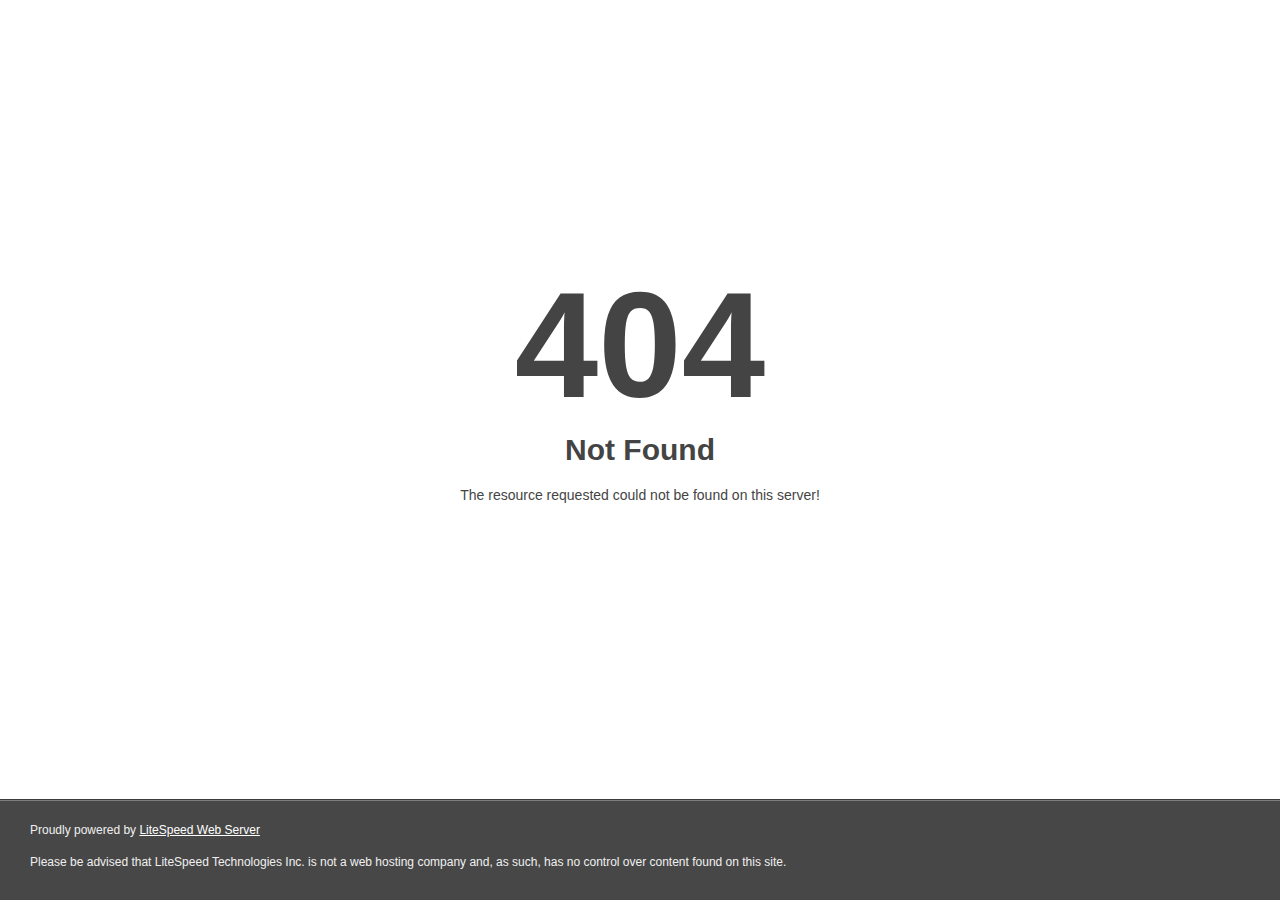
<file: cheats.html>
<!DOCTYPE html>
<html style="height:100%">

<head>
    <meta name="viewport" content="width=device-width, initial-scale=1, shrink-to-fit=no" />
    <title> 404 Not Found
    </title>
</head>

<body style="color: #444; margin:0;font: normal 14px/20px Arial, Helvetica, sans-serif; height:100%; background-color: #fff;">
    <div style="height:auto; min-height:100%; ">
        <div style="text-align: center; width:800px; margin-left: -400px; position:absolute; top: 30%; left:50%;">
            <h1 style="margin:0; font-size:150px; line-height:150px; font-weight:bold;">404</h1>
            <h2 style="margin-top:20px;font-size: 30px;">Not Found
            </h2>
            <p>The resource requested could not be found on this server!</p>
        </div>
    </div>
    <div style="color:#f0f0f0; font-size:12px;margin:auto;padding:0px 30px 0px 30px;position:relative;clear:both;height:100px;margin-top:-101px;background-color:#474747;border-top: 1px solid rgba(0,0,0,0.15);box-shadow: 0 1px 0 rgba(255, 255, 255, 0.3) inset;">
        <br>Proudly powered by <a style="color:#fff;" href="http://www.litespeedtech.com/error-page">LiteSpeed Web Server</a>
        <p>Please be advised that LiteSpeed Technologies Inc. is not a web hosting company and, as such, has no control over content found on this site.</p>
    </div>
</body>

</html>
</file>
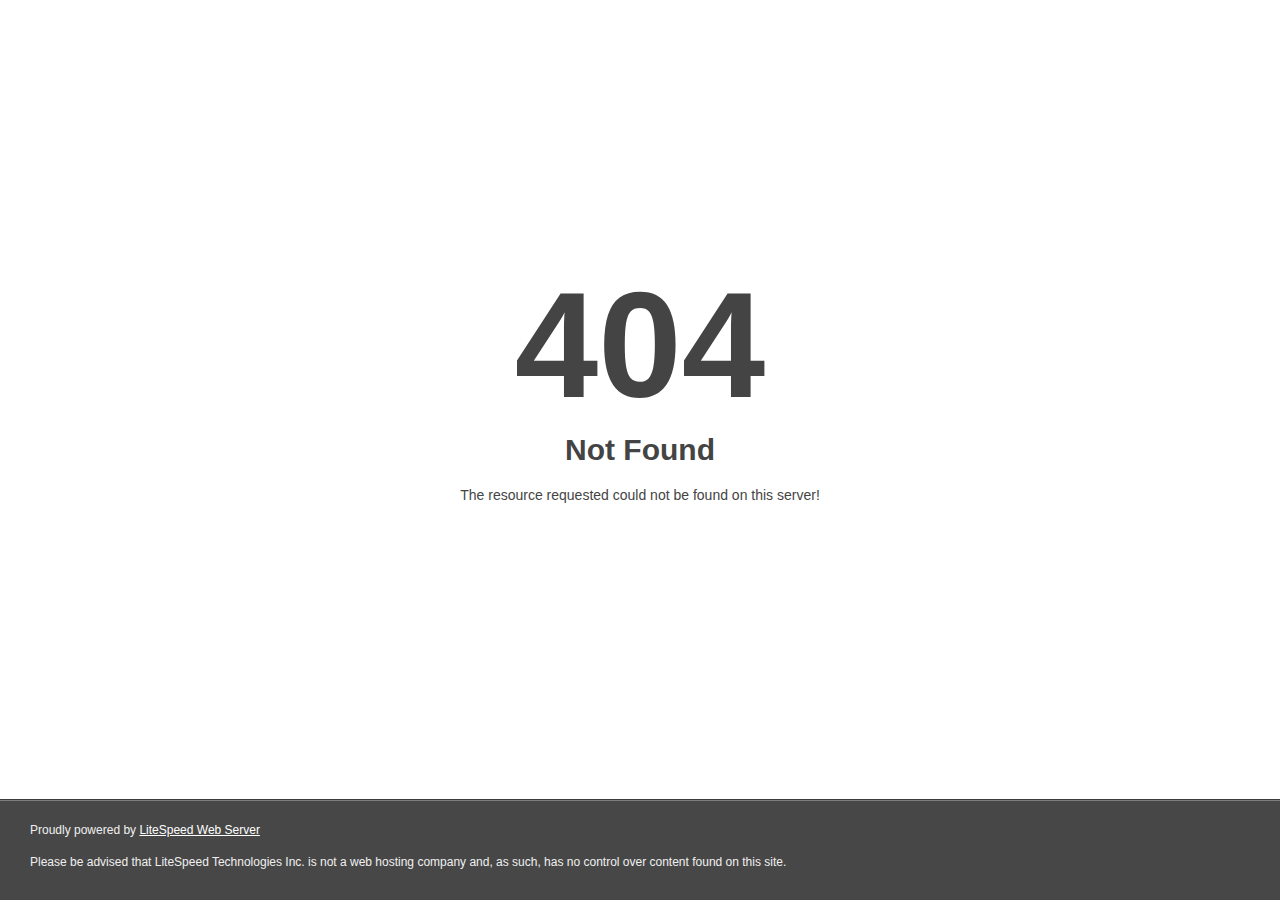
<file: fa-light-301.html>
<!DOCTYPE html>
<html style="height:100%">
<head>
<meta name="viewport" content="width=device-width, initial-scale=1, shrink-to-fit=no" />
<title> 404 Not Found
</title></head>
<body style="color: #444; margin:0;font: normal 14px/20px Arial, Helvetica, sans-serif; height:100%; background-color: #fff;">
<div style="height:auto; min-height:100%; ">     <div style="text-align: center; width:800px; margin-left: -400px; position:absolute; top: 30%; left:50%;">
        <h1 style="margin:0; font-size:150px; line-height:150px; font-weight:bold;">404</h1>
<h2 style="margin-top:20px;font-size: 30px;">Not Found
</h2>
<p>The resource requested could not be found on this server!</p>
</div></div><div style="color:#f0f0f0; font-size:12px;margin:auto;padding:0px 30px 0px 30px;position:relative;clear:both;height:100px;margin-top:-101px;background-color:#474747;border-top: 1px solid rgba(0,0,0,0.15);box-shadow: 0 1px 0 rgba(255, 255, 255, 0.3) inset;">
<br>Proudly powered by  <a style="color:#fff;" href="http://www.litespeedtech.com/error-page">LiteSpeed Web Server</a><p>Please be advised that LiteSpeed Technologies Inc. is not a web hosting company and, as such, has no control over content found on this site.</p></div></body></html>
</file>
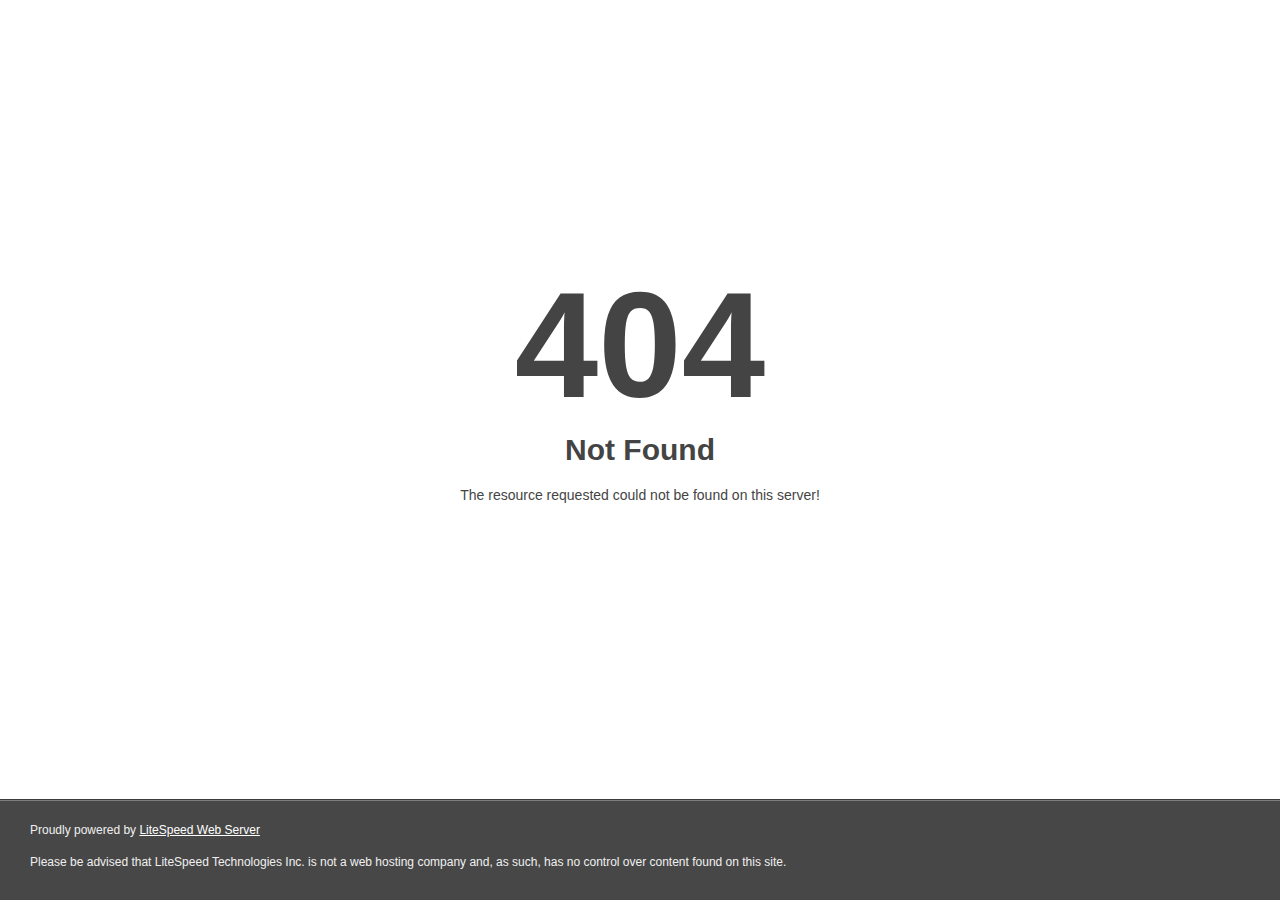
<file: site.html>
<!DOCTYPE html>
<html style="height:100%">
<head>
<meta name="viewport" content="width=device-width, initial-scale=1, shrink-to-fit=no" />
<title> 404 Not Found
</title></head>
<body style="color: #444; margin:0;font: normal 14px/20px Arial, Helvetica, sans-serif; height:100%; background-color: #fff;">
<div style="height:auto; min-height:100%; ">     <div style="text-align: center; width:800px; margin-left: -400px; position:absolute; top: 30%; left:50%;">
        <h1 style="margin:0; font-size:150px; line-height:150px; font-weight:bold;">404</h1>
<h2 style="margin-top:20px;font-size: 30px;">Not Found
</h2>
<p>The resource requested could not be found on this server!</p>
</div></div><div style="color:#f0f0f0; font-size:12px;margin:auto;padding:0px 30px 0px 30px;position:relative;clear:both;height:100px;margin-top:-101px;background-color:#474747;border-top: 1px solid rgba(0,0,0,0.15);box-shadow: 0 1px 0 rgba(255, 255, 255, 0.3) inset;">
<br>Proudly powered by  <a style="color:#fff;" href="http://www.litespeedtech.com/error-page">LiteSpeed Web Server</a><p>Please be advised that LiteSpeed Technologies Inc. is not a web hosting company and, as such, has no control over content found on this site.</p></div></body></html>
</file>
